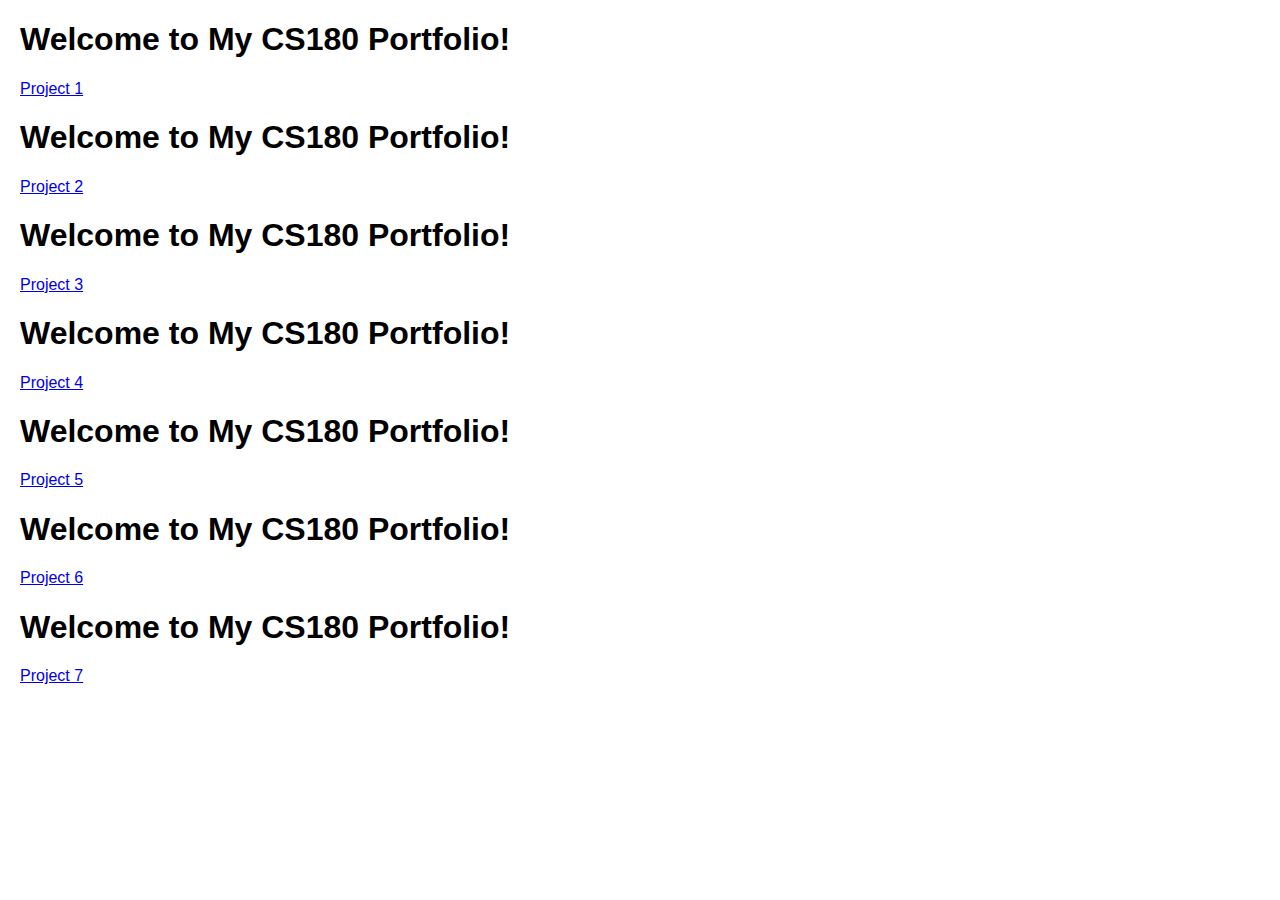
<file: index.html>
<!DOCTYPE html>
<html>
<head>
    <title>My Portfolio</title>
    <style>
        body {
            font-family: Arial, sans-serif;
            margin: 20px;
        }
    </style>
</head>
<body>
    <h1>Welcome to My CS180 Portfolio!</h1>
    <a href="./1/index.html">Project 1</a>
        <h1>Welcome to My CS180 Portfolio!</h1>
    <a href="./2/index.html">Project 2</a>
        <h1>Welcome to My CS180 Portfolio!</h1>
    <a href="./3/index.html">Project 3</a>
        <h1>Welcome to My CS180 Portfolio!</h1>
    <a href="./4/index.html">Project 4</a>
        <h1>Welcome to My CS180 Portfolio!</h1>
    <a href="./5/index.html">Project 5</a>
        <h1>Welcome to My CS180 Portfolio!</h1>
    <a href="./6/index.html">Project 6</a>
        <h1>Welcome to My CS180 Portfolio!</h1>
    <a href="./7/index.html">Project 7</a>
</body>
</html>
</file>
